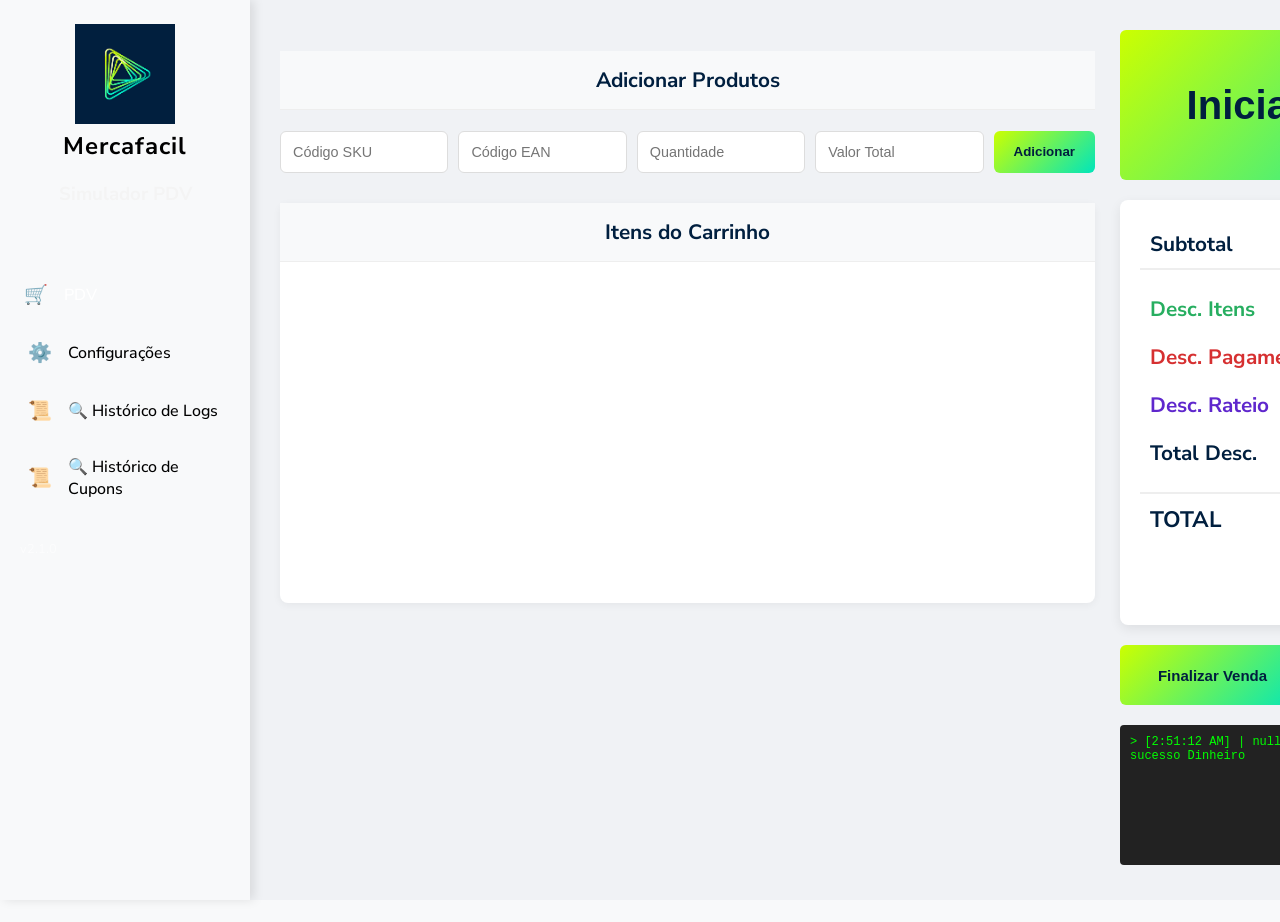
<file: index.html>
<!DOCTYPE html>
<html lang="pt-br">
<head>
    <meta charset="UTF-8">
    <title>Simulador de PDV - Mercafacil</title>
    <link rel="stylesheet" href="css/style.css">
    <link href="https://fonts.googleapis.com/css2?family=Nunito+Sans:ital,wght@0,200..1000;1,200..1000&display=swap" rel="stylesheet">
    <meta name="viewport" content="width=device-width, initial-scale=1.0">
</head>
<body>

    <div class="layout-sistema">
        
        <div id="modal-mensagens" style="display: none;">
            <div class="modal-conteudo-mensagens">
                <h2 id="texto-mensagem"></h2>
                <div id="container-botoes" class="grupo-botoes-modal"></div>
            </div>
        </div>

        <div id="modal-configuracoes" style="display: none;">
            <div class="modal-conteudo">
                <h2 style="color: var(--text-dark); text-align: center;">Configurações da conta</h2>
                <div class="formulario-grid">
                    <div id="engine">
                        <label for="janev22 consinco">Engine (PDV)</label>
                        <div >
                            <input type="radio" id="janev22" name="engine" value="janev22" checked>
                            <label for="janev22">Jane - v2.2</label>

                            <input type="radio" id="consinco" name="engine" value="consinco">
                            <label for="consinco">Consinco</label>
                        </div>
                    </div>
                    <label for="input-doc-config">Número do Documento (CPF/CNPJ - Reuso):</label>
                    <input type="text" id="input-doc-config" class="input-padrao" placeholder="Documento para reuso">

                    <label for="input-token-config">Token:</label>
                    <input type="password" id="input-token-config" class="input-padrao" placeholder="Token da conta">

                    <label for="input-url-config">URL Base:</label>
                    <input type="text" id="input-url-config" class="input-padrao" placeholder="URL base da API">

                    <label for="input-user-config">Usuário (Consinco):</label>
                    <input type="text" id="input-user-config" class="input-padrao" placeholder="mercafacil">

                    <label for="input-partnerCode-config">partnerCode (Consinco):</label>
                    <input type="text" id="input-partnerCode-config" class="input-padrao" placeholder="1001">

                    <label for="input-paymentCode-config">paymentCode (Consinco):</label>
                    <input type="text" id="input-paymentCode-config" class="input-padrao" placeholder="40">

                    <button class="modal-close-btn" aria-label="Fechar">
                        <span class="icon-cross"></span>
                    </button>

                    <button id="btn-confirmar-config" class="btn-padrao btn-gradient">Confirmar</button>
                </div>
            </div>
        </div>

        <div id="modal-detalhes-log" style="display: none;">
            <div class="modal-conteudo">
                <h2 id="mensagem-log"></h2>
                <h3 id="tipo-log"></h3> 
                <h4 id="endpoint-log"></h4> 
                <pre id="detalhe-log"></pre>
                <button class="modal-close-btn" aria-label="Fechar">
                    <span class="icon-cross"></span>
                </button>
            </div>
        </div>
        
        <div id="modal-cupom" style="display: none;">
            <div class="modal-conteudo">
                <button class="modal-close-btn" aria-label="Fechar">
                    <span class="icon-cross"></span>
                </button>
            </div>
        </div>

        <aside class="sidebar">
            <div class="sidebar-logo">
                <img src="mercafacil.png" alt="Logo Mercafacil" style="width: 100px; height: auto;">
                <span class="logo-texto">Mercafacil</span>
                <h3 class="light-texto">Simulador PDV</h3>
            </div>
            
            <nav class="sidebar-nav" >
                <a href="#" onclick="alternarView('pdv')" class="sidebar-link ativo">
                <span class="icone">🛒</span>
                <span class="texto">PDV</span>
                </a>

                <a href="#" onclick="abrirConfiguracoes()"  class="sidebar-link">
                <span class="icone">⚙️</span>
                <span class="texto">Configurações</span>
                </a>
                
                <a href="#" onclick="alternarView('historico')" class="sidebar-link">
                <span class="icone">📜</span>
                <span class="texto">🔍 Histórico de Logs</span>
                </a>

                <a href="#" onclick="alternarView('cupom')" class="sidebar-link">
                <span class="icone">📜</span>
                <span class="texto">🔍 Histórico de Cupons</span>
                </a>
                
                <div class="menu-texto" style="color: white; padding: 20px; font-size: 0.8em; opacity: 0.6;">
                    v2.1.0
                </div>
            </nav>
        </aside>

        <main class="conteudo-principal">
            
            <div id="view-pdv">
                <div class="grade-venda">
                    <div id="esquerda">
                        <h3 class="dark-texto cabecalho-produto">Adicionar Produtos</h3>
                        <div class="linha-entrada">
                            <input type="text" id="input-sku" placeholder="Código SKU" class="input-padrao">
                            <input type="text" id="input-ean" placeholder="Código EAN" class="input-padrao">
                            <input type="number" id="input-qtd" placeholder="Quantidade" class="input-padrao">
                            <input type="number" id="input-valor" placeholder="Valor Total" class="input-padrao">
                            <button onclick="adicionarProdutoManualmente()" class="btn-padrao btn-gradient btn-adicionar">Adicionar</button>
                        </div>
                        <div class="coluna-lista cabecalho-carrinho">
                            <div id="cabecalho-carrinho" class="dark-texto">
                                <span>Itens do Carrinho</span>
                            </div>
                            <div id="lista-itens"></div>
                        </div>
                    </div>

                    <div id="direita">
                        <div id="iniciar-venda">
                            <button id="btn-iniciar-venda" class="btn-padrao btn-gradient btn-iniciar-venda">Iniciar Venda</button>
                        </div>

                        <div class="coluna-resumo">
                            <div class="card-totais">
                                <div class="linha-resumo linha-subtotal">
                                    <span>Subtotal</span>
                                    <span id="valor-total">R$ 0,000</span>
                                </div>
                                <div class="linha-resumo linha-desc-itens">
                                    <span>Desc. Itens</span>
                                    <span id="valor-desc-itens">R$ 0,000</span>
                                </div>
                                <div class="linha-resumo linha-desc-pagamento">
                                    <span>Desc. Pagamento</span>
                                    <span id="valor-pagamento" >R$ 0,000</span>
                                </div>
                                <div class="linha-resumo linha-desc-rateio">
                                    <span>Desc. Rateio</span>
                                    <span id="valor-rateio">R$ 0,000</span>
                                </div>
                                <div class="linha-resumo">
                                    <span>Total Desc.</span>
                                    <span id="valor-descontos">R$ 0,000</span>
                                </div>
                                <div class="linha-resumo total-final">
                                    <span>TOTAL</span>
                                    <span id="valor-liquido">R$ 0,000</span>
                                </div>
                                <div class="btn-subtotal">
                                    <button onclick="enviarSubtotal()" id="btn-subtotal" class="btn-padrao btn-gradient btn-subtotal">Aplicar Subtotal</button>
                                </div>
                            </div>
                         </div>
                        <div class="acoes-venda">
                            <button onclick="enviarFinalizarTransacao(), enviarCupom()" id="btn-confirmar" class="btn-padrao btn-gradient btn-finalizar">Finalizar Venda</button>
                            <button onclick="enviarCancelarTransacao()" id="btn-cancelar" class="btn-padrao btn-cancelar">Cancelar</button>
                        </div>
                        <div id="log-tempo-real" class="log-container-footer"></div>
                    </div>
                </div>
            </div>

            <div id="view-log" style="display: none;">
                <h2 class="dark-texto">Histórico de Transações</h2>
                <div class="tabela-logs-container">
                    <table id="tabela-transacoes">
                        <thead>
                            <tr>
                                <th>ID da Transação</th>
                                <th>Data/Hora</th>
                                <th>Status</th>
                                <th>Ação</th>
                                <th>Request</th>
                                <th>Response</th>
                            </tr>
                        </thead>
                        <tbody id="corpo-tabela-logs">
                            </tbody>
                    </table>
                </div>
            </div>

            <div id="view-cupom" style="display: none;">
                <h2 class="dark-texto">Histórico de Cupons</h2>
                <div id="lista-historico-cupons" class="container-historico-cupons"></div>
            </div>

            <div id="view-dados" style="display: none;">
                <h2 class="dark-texto">Gerenciador de Dados</h2>
                <div class="container-gerenciador-dados"></div>
            </div>

        </main>
    </div>

    <script type="module" src="js/main.js"></script>
</body>
</html>/
</file>
<file: css/style.css>
:root {
    --brand-navy: #001f3f;       
    --brand-cyan: #74e5cd;       
    --brand-lime: #ccff00; 
    --brand-green: #27ae60;   
    --brand-red: #d63031; 
    --brand-purple: #5f27cd; 
    --text-light: #f4f4f4;       
    --text-dark: #001f3f;        
    --accent-gradient: linear-gradient(135deg, #ccff00 0%, #00e5bc 100%);
    --bg-light: #f8f9fa;
    --border-color: #ddd;
}

/* Layout Global */
html, body {
    margin: 0;
    padding: 0;
    height: 100vh; 
    width: 100vw;  
    overflow: hidden; 
}

body {
    font-family: 'Nunito Sans', Roboto, Helvetica, Arial, sans-serif;
    -webkit-font-smoothing: antialiased;
    background-color: var(--bg-light);
}

.layout-sistema {
    display: flex;
    height: 100vh;
    width: 100vw;
}

.sidebar {
  position: fixed;
  top: 0;
  left: 0;
  width: 250px;
  height: 100vh; /* Ocupa 100% da altura da tela */
  background-color: var(--cor-sidebar-bg);
  color: var(--cor-sidebar-texto);
  display: flex;
  flex-direction: column;
  box-shadow: 4px 0 10px rgba(0, 0, 0, 0.1); /* Sombra para dar profundidade */
  z-index: 1000; /* Garante que fique por cima do resto */
  transition: all 0.3s ease;
}

.sidebar-logo {
  padding: 24px;
  border-bottom: 1px solid rgba(255, 255, 255, 0.1);
  text-align: center;
}

.sidebar-logo h2 {
  margin: 0;
  color: #fff;
  font-size: 1.5rem;
}

.sidebar-nav {
  flex-grow: 1; /* Faz o menu empurrar o footer para baixo */
  padding: 20px 0;
  display: flex;
  flex-direction: column;
  gap: 8px; /* Espaço entre os botões */
}

.sidebar-link {
  display: flex;
  align-items: center;
  padding: 12px 24px;
  text-decoration: none;
  color: var(--cor-sidebar-texto);
  font-weight: 500;
  transition: all 0.2s;
  border-left: 4px solid transparent; /* Truque de sênior para o hover */
}

.sidebar-link:hover {
  background-color: var(--cor-sidebar-hover);
  color: #fff;
  border-left: 4px solid var(--cor-destaque);
}

.sidebar-link.ativo {
  background-color: var(--cor-sidebar-hover);
  color: #fff;
  border-left: 4px solid var(--cor-destaque);
}

.sidebar-link .icone {
  font-size: 1.2rem;
  margin-right: 16px;
}

body {
  margin: 0;
  padding-left: 250px;
}

.logo-texto {
    font-size: 1.5rem;
    font-weight: bold;
    display: block;
    letter-spacing: 1px;
}

.light-texto { 
    color: var(--text-light);
}

.dark-texto { 
    color: var(--text-dark)
}

.item-menu {
    display: block;
    padding: 15px 25px;
    color: var(--text-light);
    text-decoration: none;
    transition: all 0.3s;
    font-size: 0.95rem;
    border-left: 4px solid transparent;
}

.item-menu:hover, .item-menu.ativo {
    background: rgba(255,255,255,0.05);
    border-left-color: var(--brand-cyan);
    color: var(--brand-cyan);
}

/* Área de Conteúdo */
.conteudo-principal {
    flex-grow: 1;
    padding: 30px;
    overflow-y: auto;
    background-color: #f0f2f5;
}

/* Grid do PDV */
.grade-venda {
    display: grid;
    grid-template-columns: 1fr 380px;
    gap: 25px;
    height: calc(100vh - 100px);
}

#engine {
    border: 1px solid var(--border-color);
    border-radius: 6px;
    display: flexbox;
    padding: 8px;
    margin-bottom: 8px;
}

/* Inputs e Botões */
.input-padrao {
    padding: 12px;
    border: 1px solid var(--border-color);
    border-radius: 6px;
    font-size: 0.9rem;
    margin-bottom: 10px;
    width: 100%;
    box-sizing: border-box;
}

.btn-padrao {
    padding: 12px 20px;
    border: none;
    border-radius: 6px;
    cursor: pointer;
    font-weight: 600;
    transition: opacity 0.2s;
    align-items: center;
    justify-content: center;
}

.btn-gradient {
    background: var(--accent-gradient);
    color: var(--text-dark);
}

.btn-gradient:hover { 
    opacity: 0.9; 
}

.btn-adicionar {
    margin-bottom: 10px;
    color: var(--text-dark);
}

.btn-iniciar-venda {
    height: 150px;
    width: 100%;
    font-size: 40px;
    color: var(--text-dark);
    margin-bottom: 20px;
}


.btn-subtotal {
    height: 60px;
    display: flex;
    justify-content: flex-end;
    font-size: 15px;
}

.acoes-venda {
    display: flex;
    padding:0;
    margin-top: 20px;
    gap: 10px;      
    width: 100%;
    box-sizing: border-box; 
}

/* Botão Cancelar */
.btn-cancelar { 
    flex: 1 1 0; /* O terceiro valor (0) garante que eles ignorem o tamanho do texto interno */
    width: 0;    /* Força o flexbox a calcular o tamanho do zero de forma igual */
    height: 60px;
    display: flex;
    align-items: center;
    justify-content: center;
    white-space: nowrap;
    background: var(--brand-red);
    color: var(--text-light);
    font-size: 15px;
}

/* Botão Finalizar (usando sua classe de gradiente) */
.btn-finalizar {
    flex: 1 1 0; /* O terceiro valor (0) garante que eles ignorem o tamanho do texto interno */
    width: 0;    /* Força o flexbox a calcular o tamanho do zero de forma igual */
    height: 60px;
    display: flex;
    align-items: center;
    justify-content: center;
    white-space: nowrap;
    font-size: 15px;
}


/* Carrinho */
.coluna-lista {
    background: white;
    border-radius: 8px;
    box-shadow: 0 2px 8px rgba(0,0,0,0.05);
    display: flex;
    flex-direction: column;
    height: 400px;
    margin-top: 20px;
}

#cabecalho-carrinho {
    padding: 15px;
    background: #f8f9fa;
    border-bottom: 1px solid #eee;
    font-weight: bold;
    text-align: center;
    font-size: 1.3rem;
}

.cabecalho-produto {
    padding: 15px;
    background: #f8f9fa;
    border-bottom: 1px solid #eee;
    font-weight: bold;
    text-align: center;
    font-size: 1.3rem;
}

#lista-itens {
    flex-grow: 1;
    overflow-y: auto;
    padding: 10px;
}

.item-produto-bloco {
    padding: 20px 12px; 
    border-bottom: 1px solid #eee;
    display: flex;
    justify-content: space-between;
}

.info-principal {
    display: flex;
    gap: 20px; 
    align-items: center;
}

.info-principal-cupom {
    display: flex;
    gap: 20px; 
    align-items: left;
}

.indice {
    font-weight: 800;
    
}

/* Resumo Financeiro */
.card-totais {
    background: white;
    padding: 20px;
    border-radius: 8px;
    box-shadow: 0 4px 12px rgba(0,0,0,0.08);
}

.linha-entrada {
    display: grid;
    grid-template-columns: repeat(4, 1fr) auto; /* 4 inputs e 1 botão */
    gap: 10px;
    align-items: stretch; /* Faz todos esticarem para ter a mesma altura */
}

.linha-resumo {
    display: flex;
    justify-content: space-between;
    font-size: 1.3rem;
    padding: 10px;
    color: var(--text-dark);
    font-weight: bold
}

.linha-subtotal {
    border-bottom: 2px solid #eee;
}

.linha-desc-itens {
    color:var(--brand-green);
    margin-top: 15px;
}

.linha-desc-pagamento {
    color:var(--brand-red)
}

.linha-desc-rateio {
    color:var(--brand-purple)
}

.total-final {
    font-size: 1.4rem;
    font-weight: bold;
    color: var(--brand-navy);
    margin-top: 15px;
    padding-top: 10px;
    border-top: 2px solid #eee;
}

/* Logs Tempo Real (Footer) */
.log-container-footer {
    margin-top: 20px;
    background: #222;
    color: #00ff00;
    font-family: 'Courier New', monospace;
    font-size: 0.75rem;
    padding: 10px;
    height: 120px;
    overflow-y: auto;
    border-radius: 4px;
}

/* VIEW: Histórico de Logs (Tabela) */
.tabela-logs-container {
    background: white;
    padding: 20px;
    border-radius: 8px;
    box-shadow: 0 2px 10px rgba(0,0,0,0.05);
    margin-top: 20px;
}

table {
    width: 100%;
    border-collapse: collapse;
    text-align: left;
}

th {
    background: #f4f4f4;
    padding: 12px;
    border-bottom: 2px solid #ddd;
    font-size: 0.85rem;
}

td {
    padding: 12px;
    border-bottom: 1px solid #eee;
    font-size: 0.85rem;
    max-width: 200px;
    overflow: hidden;
    text-overflow: ellipsis;
    white-space: nowrap;
}

/* Badges de Status */
.status-badge {
    padding: 4px 8px;
    border-radius: 12px;
    font-size: 0.7rem;
    font-weight: bold;
    text-transform: uppercase;
}

.status-success { background: #d4edda; color: var(--brand-green); }
.status-error { background: #f8d7da; color: var(--brand-red); }
.status-info { background: #bea2c0; color: var(--brand-purple); }
.status-warn { background: #fff3cd; color: #856404; }

.container-historico-cupons {
    display: flex;
    flex-wrap: wrap;
    gap: 15px;
    padding: 20px;
}

.container-gerenciador-dados {
    display: flex;
    flex-wrap: wrap;
    gap: 15px;
    padding: 20px;
}

.card-cupom {
    background: white;
    border: 1px solid #ddd;
    border-radius: 8px;
    padding: 15px;
    width: 180px;
    cursor: pointer;
    transition: transform 0.2s;
    text-align: center;
}

.card-cupom:hover {
    transform: translateY(-5px);
    box-shadow: 0 5px 15px rgba(0,0,0,0.1);
}

/* Modais */
#modal-mensagens, #modal-configuracoes, #modal-cupom, #modal-detalhes-log {
    position: fixed;
    top: 0; left: 0; width: 100%; height: 100%;
    background: rgba(0,0,0,0.6);
    display: flex;
    justify-content: center;
    align-items: center;
    z-index: 1000;
}

.modal-conteudo, .modal-conteudo-mensagens {
    background: white;
    position: relative;
    padding: 30px;
    border-radius: 12px;
    width: 450px;
    max-width: 90%;
    max-height: 80%;
    overflow-y: auto;
    overflow-x: auto;
    word-wrap: break-word;
}

.cupom {
    background: white;
    position: relative;
    padding: 20px;
    width: 600px;
    max-height: 80vh;
    overflow-y: auto;
    border-radius: 4px;
    box-shadow: 0 10px 25px rgba(0,0,0,0.2);
    font-family: 'Courier New', Courier, monospace; /* Fonte estilo impressora térmica */
    color: #333;
    font-size: 0.8rem;
}

.btn-fechar-modal {
    top: 10px;
    right: 15px;
    font-size: 28px;
    font-weight: bold;
    color: var(--accent-gradient);
    cursor: pointer;
    transition: 0.3s;
}

#tipo-log {
    color: var(--brand-purple);
}

#mensagem-log {
    color: var(--text-dark);
}

/* Container do botão */
.modal-close-btn {
    position: absolute;
    top: 15px;
    right: 15px;
    width: 32px;
    height: 32px;
    background-color: #f0f0f0; /* Fundo neutro */
    border: none;
    border-radius: 50%; /* Deixa redondo */
    cursor: pointer;
    display: flex;
    align-items: center;
    justify-content: center;
    transition: all 0.3s ease; /* Transição suave para o hover */
    z-index: 10;
}

/* Efeito ao passar o mouse */
.modal-close-btn:hover {
    background-color: #e74c3c; /* Vermelho suave ao focar */
    transform: rotate(90deg); /* Gira o X para dar um charme */
}

/* Criando o ícone de X com linhas CSS */
.icon-cross {
    position: relative;
    width: 15px;
    height: 15px;
}

.icon-cross::before, .icon-cross::after {
    content: '';
    position: absolute;
    top: 50%;
    left: 50%;
    width: 100%;
    height: 2px;
    background-color: #333; /* Cor do X */
    transition: background-color 0.3s ease;
}

/* Altera a cor das linhas quando o botão recebe hover */
.modal-close-btn:hover .icon-cross::before,
.modal-close-btn:hover .icon-cross::after {
    background-color: white;
}

/* Inclina as linhas para formar o X */
.icon-cross::before {
    transform: translate(-50%, -50%) rotate(45deg);
}

.icon-cross::after {
    transform: translate(-50%, -50%) rotate(-45deg);
}

#btn-cancelar-cupom {
    width: 100%;
}

.texto-cancelado {
    color: #e74c3c !important;
    font-weight: bold;
}

.cupom-cancelado {
    background-color: #ffebee; 
    border: 2px dashed #e74c3c;
}

.texto-cancelado {
    border-left: 5px solid #ff4444 !important;
    background-color: #fff1f1 !important;
    opacity: 0.8;
}

.texto-cancelado div {
    color: #cc0000 !important;
}

/* ==========================================================================
   📱 RESPONSIVIDADE - Mobile
   ========================================================================== */
@media (max-width: 768px) {
    html, body {
        overflow-y: auto !important; 
        height: auto !important;
    }

    .layout-sistema {
        flex-direction: column !important;
        height: auto !important;
        width: 100% !important;
        overflow-y: visible !important; 
    }

    .area-principal, 
    .painel-venda, 
    .painel-produtos, 
    .painel-cupom {
        width: 100% !important;
        padding: 10px !important;
        margin: 0 !important;
        height: auto !important;
    }

    .grid-produtos {
        grid-template-columns: repeat(auto-fill, minmax(140px, 1fr)) !important;
    }
}
</file>
